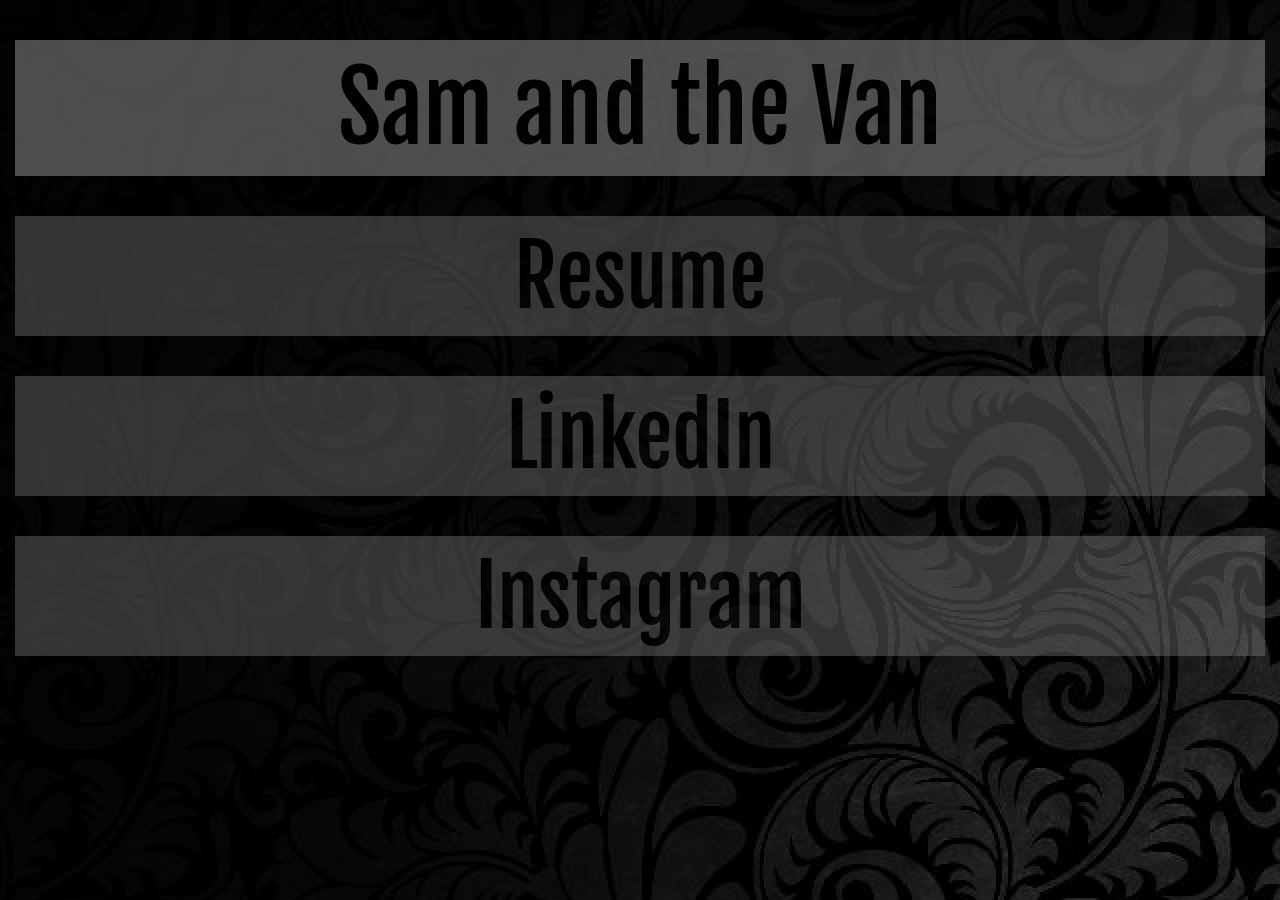
<file: index.html>
<!DOCTYPE>
<html>
  <head>
    <title>Sam Smith</title>
    <meta name="viewport" content="width=device-width, initial-scale=1">
    <link href="https://fonts.googleapis.com/css?family=Fjalla+One" rel="stylesheet">
    <link rel="stylesheet" type="text/css" href="styles/box.css">
    <link rel="stylesheet" type="text/css" href="styles/sociallinks.css">
    <!-- Latest compiled and minified CSS -->
    <link rel="stylesheet" href="https://maxcdn.bootstrapcdn.com/bootstrap/3.3.7/css/bootstrap.min.css">
    <!-- jQuery library -->
    <script src="https://ajax.googleapis.com/ajax/libs/jquery/3.2.1/jquery.min.js"></script>
    <!-- Latest compiled JavaScript -->
    <script src="https://maxcdn.bootstrapcdn.com/bootstrap/3.3.7/js/bootstrap.min.js"></script>
  </head>
  <body>
    <div class="container-fluid">
      <div class="boxheader">
        <div class="titleheader">
          Sam and the Van
        </div>
      </div>
      <a href="https://smithrunner.wixsite.com/mysite-1">
        <div class="box">
          <div class="title">
            Resume
          </div>
        </div>
      </a>
      <a href="https://www.linkedin.com/in/sam-smith-aa392492/">
        <div class="box">
          <div class="title">
            LinkedIn
          </div>
        </div>
      </a>
      <a href="https://www.instagram.com/sam.and.the.van/">
        <div class="box">
          <div class="title">
            Instagram
          </div>
        </div>
      </a>
    </div>
  </body>
</html>
</file>
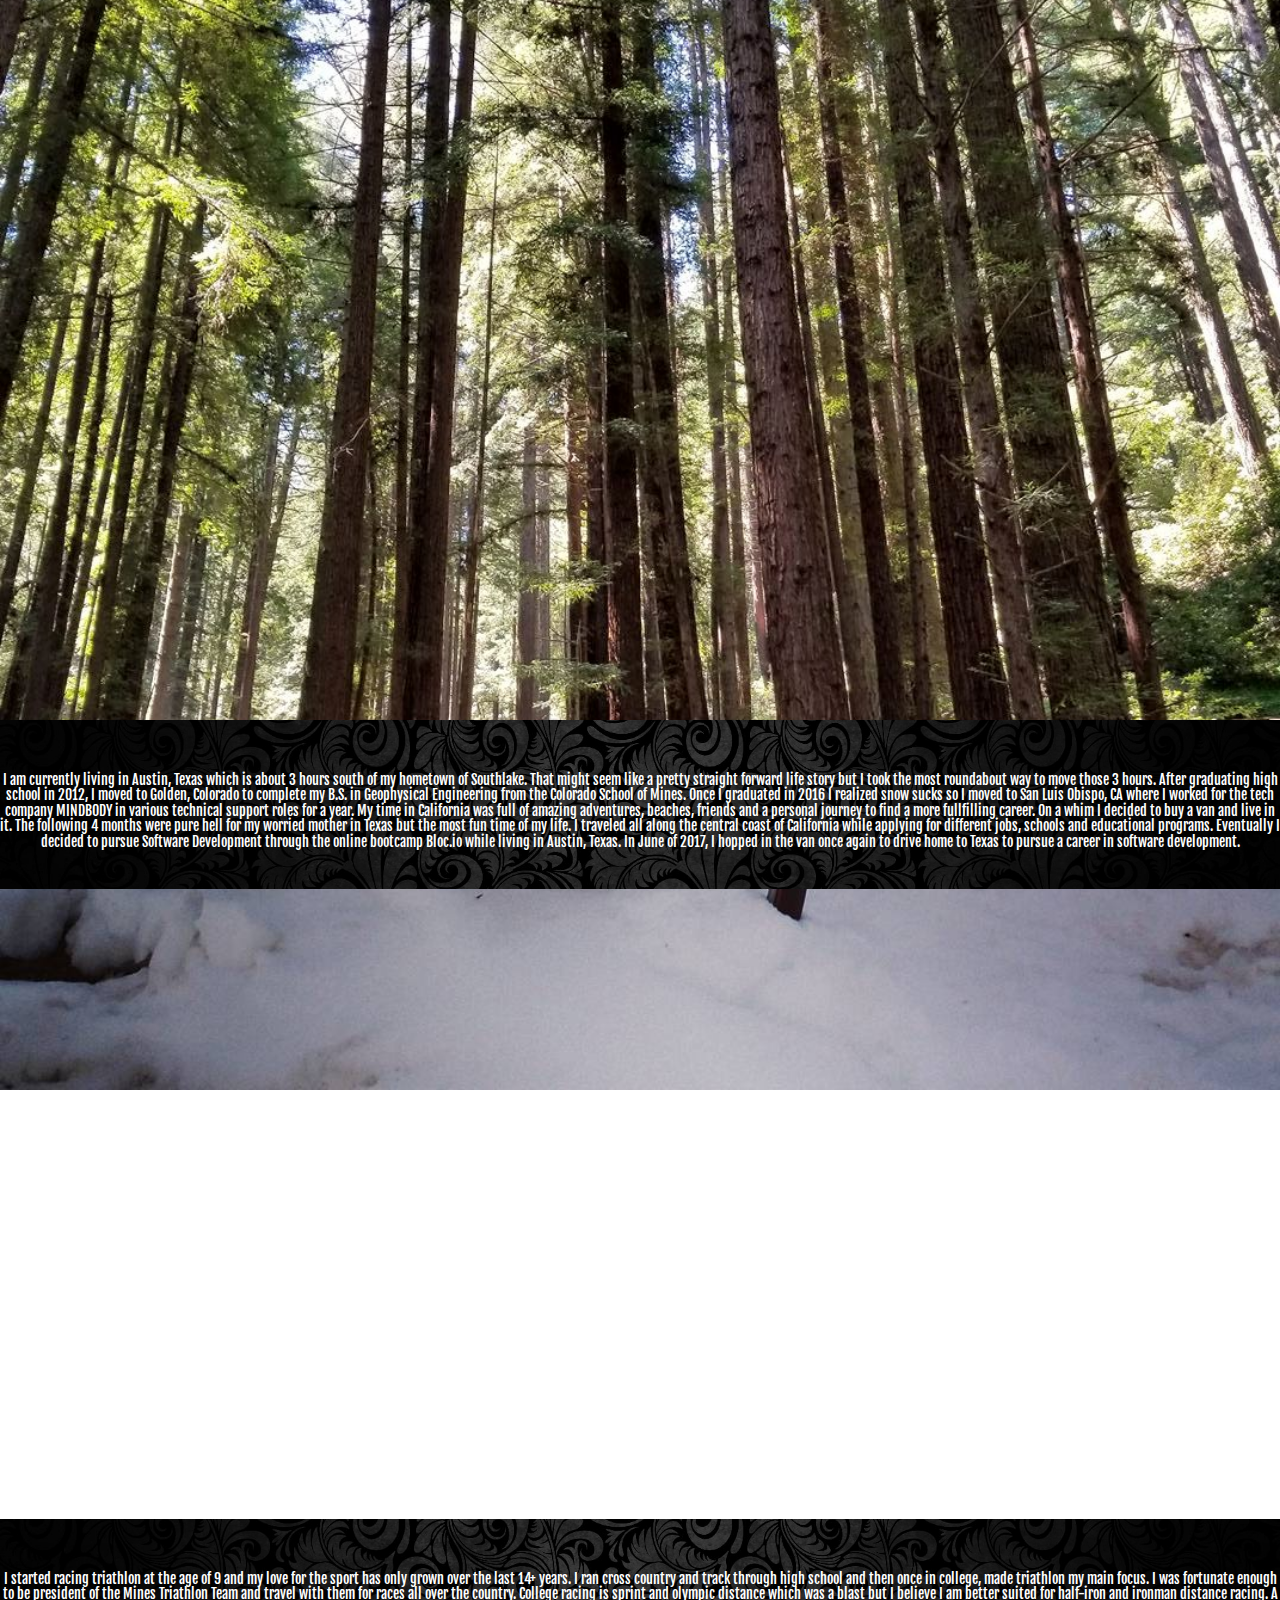
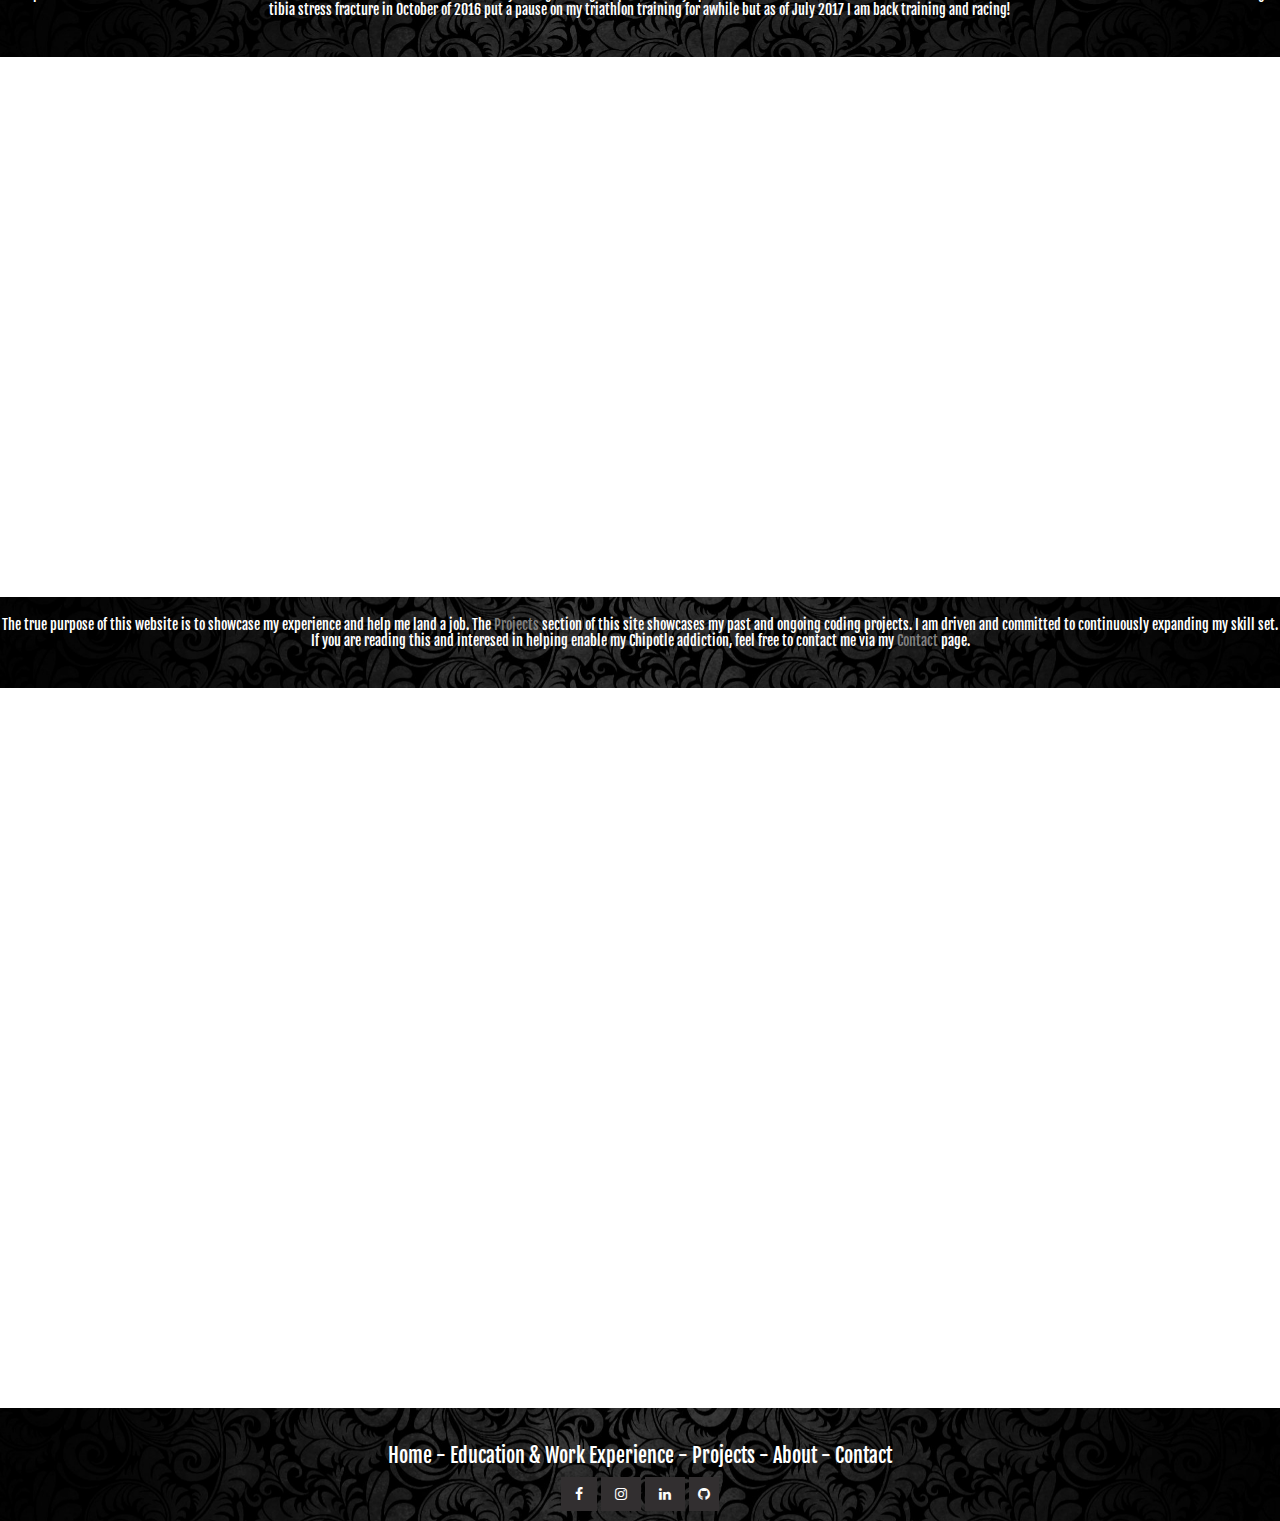
<file: about.html>
<!DOCTYPE>
<html>
  <head>
    <title>Sam Smith</title>
    <meta name="viewport" content="width=device-width, initial-scale=1">
    <link href="https://fonts.googleapis.com/css?family=Fjalla+One" rel="stylesheet">
    <link rel="stylesheet" type="text/css" href="styles/about.css">
    <link rel="stylesheet" type="text/css" href="styles/sociallinks.css">
    <!-- Latest compiled and minified CSS -->
    <link rel="stylesheet" href="https://maxcdn.bootstrapcdn.com/bootstrap/3.3.7/css/bootstrap.min.css">
    <!-- jQuery library -->
    <script src="https://ajax.googleapis.com/ajax/libs/jquery/3.2.1/jquery.min.js"></script>
    <!-- Latest compiled JavaScript -->
    <script src="https://maxcdn.bootstrapcdn.com/bootstrap/3.3.7/js/bootstrap.min.js"></script>
    <script src="../scripts/blocmetrics.js"></script>
    <script>blocmetrics.report('About Page Loaded')</script>
  </head>
  <body>
    <div class="parallax"></div>
    <div class="textbox">
      <div class="education">
        <h1>I am currently living in Austin, Texas which is about 3 hours south of my hometown of Southlake. That might seem like a pretty
            straight forward life story but I took the most roundabout way to move those 3 hours. After graduating high school in 2012,
            I moved to Golden, Colorado to complete my B.S. in Geophysical Engineering from the Colorado School of Mines. Once I graduated in 2016 I realized
            snow sucks so I moved to San Luis Obispo, CA where I worked for the tech company MINDBODY in various technical support roles for a year.
            My time in California was full of amazing adventures, beaches, friends and a personal journey to find a more fullfilling career.
            On a whim I decided to buy a van and live in it. The following 4 months were pure hell for my worried mother in Texas but the most fun time of my life.
            I traveled all along the central coast of California while applying for different jobs, schools and educational programs.
            Eventually I decided to pursue Software Development through the online bootcamp Bloc.io while living in Austin, Texas.
            In June of 2017, I hopped in the van once again to drive home to Texas to pursue a career in software development.
        </h1>
      </div>
    </div>
    <div class="parallax2"></div>
    <div class="textbox">
      <div class="education">
        <h1>I started racing triathlon at the age of 9 and my love for the sport has only grown over the last 14+ years. I ran cross country and track
            through high school and then once in college, made triathlon my main focus. I was fortunate enough to be president of the Mines Triathlon Team and
            travel with them for races all over the country. College racing is sprint and olympic distance which was a blast but I believe I am better suited for
            half-iron and ironman distance racing. A tibia stress fracture in October of 2016 put a pause on my triathlon training for awhile but as of July 2017 I am back <tbody>
            training and racing!
        </h1>
      </div>
    </div>
    <div class="parallax3"></div>
    <div class="textbox">
      <div class="experience">
        <h1>The true purpose of this website is to showcase my experience and help me land a job. The <a href="projects.html">Projects</a> section of this site showcases
            my past and ongoing coding projects. I am driven and committed to continuously expanding my skill set. If you are reading this and interesed in helping enable
            my Chipotle addiction, feel free to contact me via my <a href="contact.html">Contact</a> page.
        </h1>
      </div>
    </div>
    <div class="parallax"></div>
    <div class="container-fluid footer">
      <div class="row">
        <div class="col-sm-12">
          <h1><a href="index.html">Home</a> - <a href="education.html">Education & Work Experience</a> - <a href="projects.html">Projects</a> - <a href="about.html">About</a> - <a href="contact.html">Contact</a></h1>
        </div>
      </div>
      <div class="row">
        <div class="col-sm-12 social-icons">
          <ul class="social-icons text-center">
            <li><a href="https://www.facebook.com/smithrunner" class="social-icon"> <i class="fa fa-facebook"></i></a></li>
            <li><a href="https://www.instagram.com/sam.and.the.van/" class="social-icon"> <i class="fa fa-instagram"></i></a></li>
            <li><a href="https://www.linkedin.com/in/sam-smith-aa392492" class="social-icon"> <i class="fa fa-linkedin"></i></a></li>
            <li><a href="https://github.com/smithrunner" class="social-icon"> <i class="fa fa-github"></i></a></li>
          </ul>
        </div>
      </div>
    </div>
  </body>
</html>
</file>
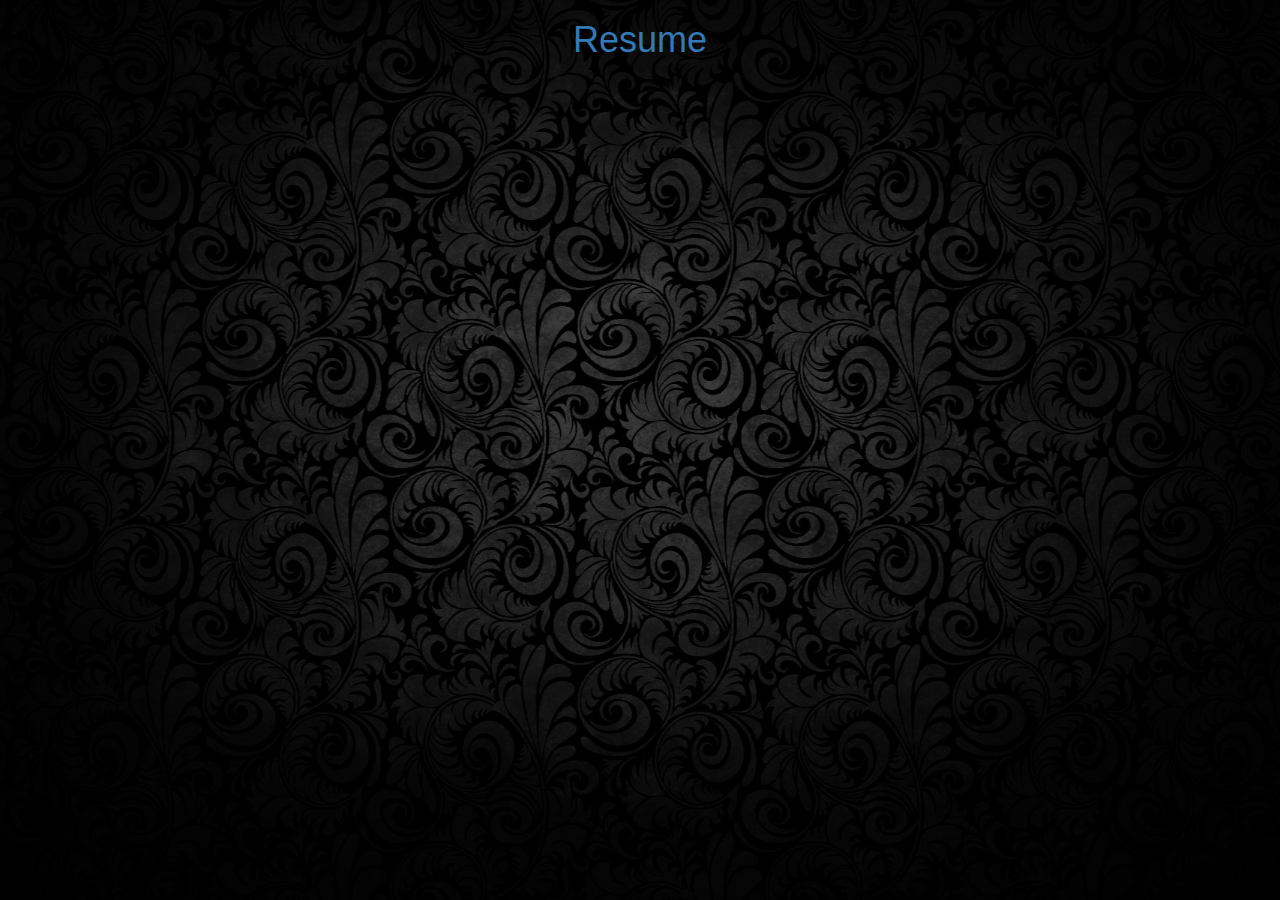
<file: contact.html>
<!DOCTYPE>
<html>
  <head>
    <title>Sam Smith</title>
    <meta name="viewport" content="width=device-width, initial-scale=1">
    <link href="https://fonts.googleapis.com/css?family=Fjalla+One" rel="stylesheet">
    <link rel="stylesheet" type="text/css" href="styles/contact.css">
    <link rel="stylesheet" type="text/css" href="styles/sociallinks.css">
    <!-- Latest compiled and minified CSS -->
    <link rel="stylesheet" href="https://maxcdn.bootstrapcdn.com/bootstrap/3.3.7/css/bootstrap.min.css">
    <!-- jQuery library -->
    <script src="https://ajax.googleapis.com/ajax/libs/jquery/3.2.1/jquery.min.js"></script>
    <!-- Latest compiled JavaScript -->
    <script src="https://maxcdn.bootstrapcdn.com/bootstrap/3.3.7/js/bootstrap.min.js"></script>
  </head>
  <body>
    <div class="row">
      <div class="col-md-4"></div>
      <div class="col-md-4 bg">
        <div class="intro text"><h1><a href="https://smithrunner.wixsite.com/mysite-1">Resume</a></h1></div>
      </div>
      <div class="col-md-4"></div>
    </div>
  </body>
</html>
</file>
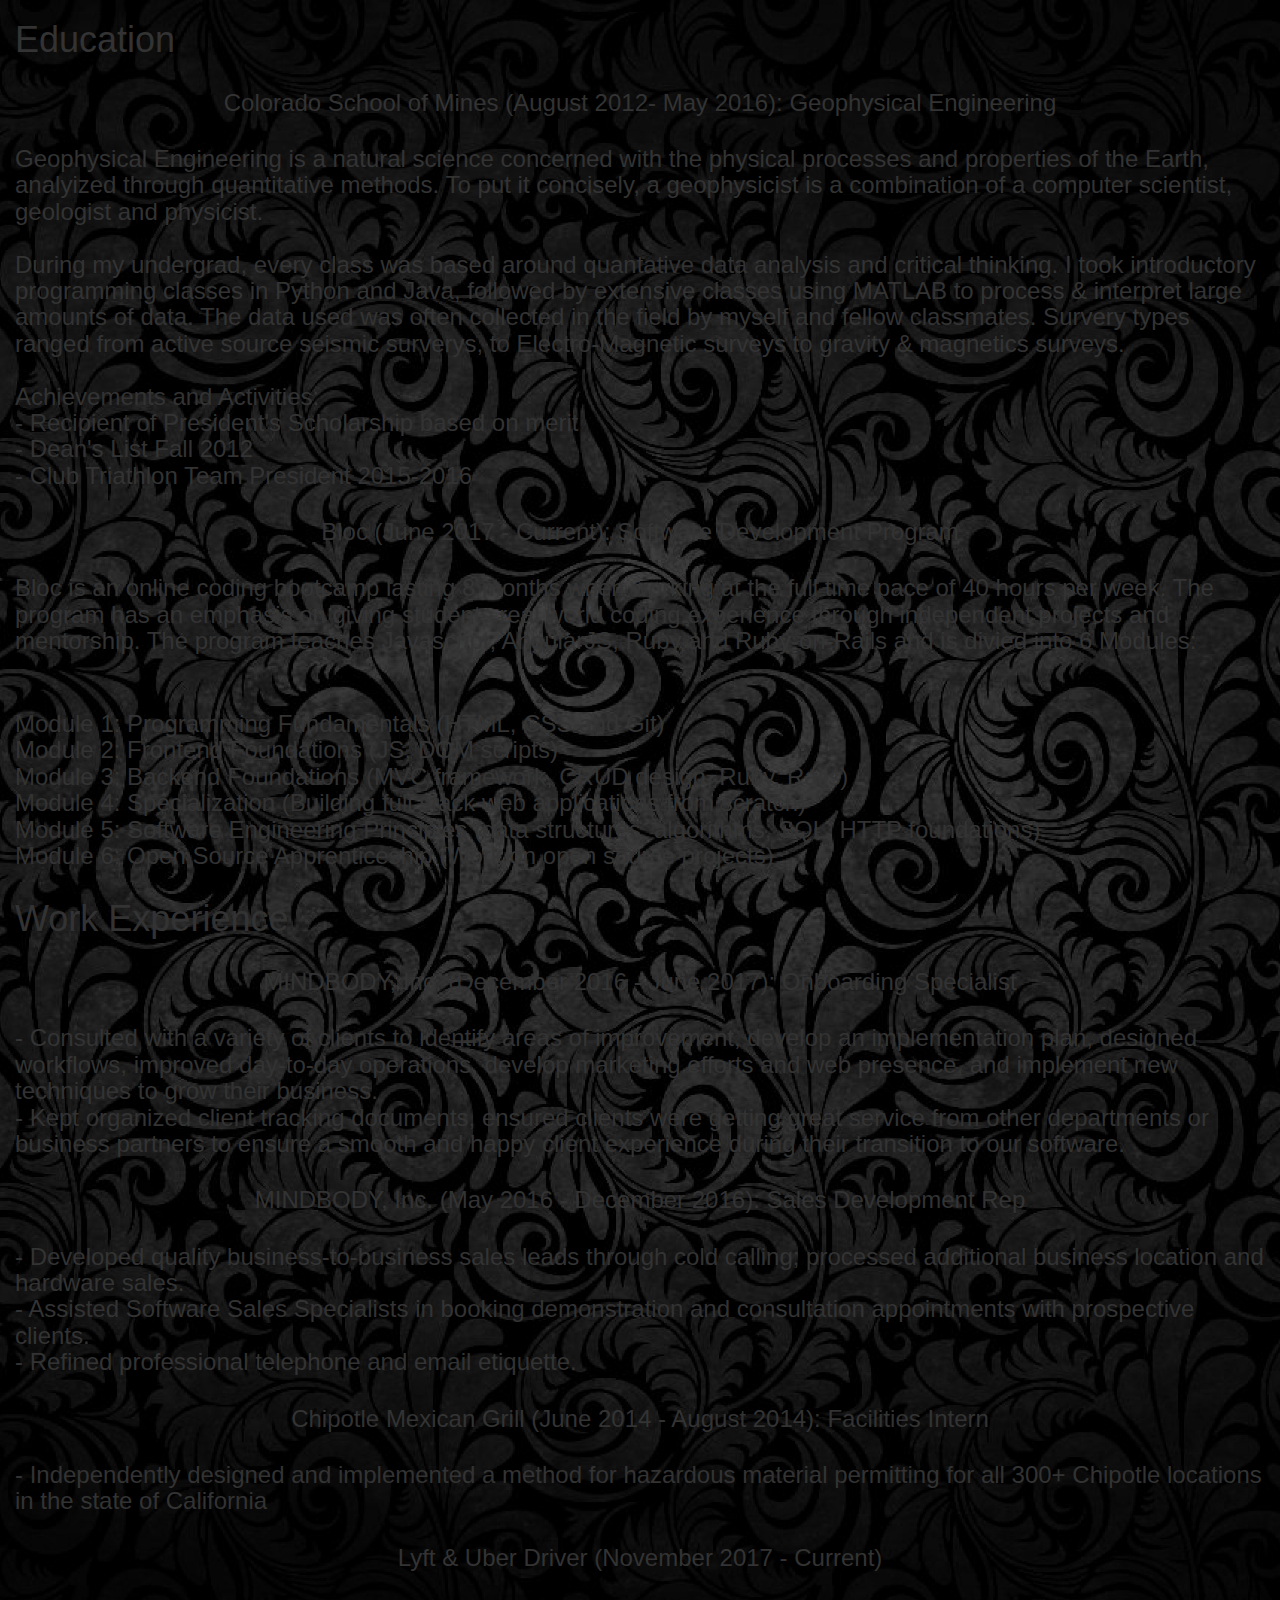
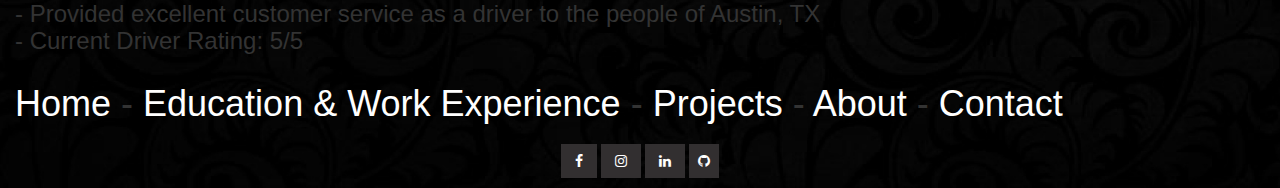
<file: education.html>
<!DOCTYPE>
<html>
  <head>
    <title>Sam Smith</title>
    <meta name="viewport" content="width=device-width, initial-scale=1">
    <link href="https://fonts.googleapis.com/css?family=Fjalla+One" rel="stylesheet">
    <link rel="stylesheet" type="text/css" href="styles/contact.css">
    <link rel="stylesheet" type="text/css" href="styles/sociallinks.css">
    <!-- Latest compiled and minified CSS -->
    <link rel="stylesheet" href="https://maxcdn.bootstrapcdn.com/bootstrap/3.3.7/css/bootstrap.min.css">
    <!-- jQuery library -->
    <script src="https://ajax.googleapis.com/ajax/libs/jquery/3.2.1/jquery.min.js"></script>
    <!-- Latest compiled JavaScript -->
    <script src="https://maxcdn.bootstrapcdn.com/bootstrap/3.3.7/js/bootstrap.min.js"></script>
    <script>blocmetrics.report('Education Page Loaded')</script>
  </head>
  <body>
    <div class="container-fluid experience">
      <div class="row">
        <div class="col-md-12">
          <h1>Education</h1>
        </div>
      </div>
    </div>

    <div class="container-fluid experience">
      <div class="row">
        <div class="col-md-12">
          <h3 class="text-center">Colorado School of Mines (August 2012- May 2016): Geophysical Engineering</h3>
        </div>
      </div>
      <div class="row">
        <div class="col-sm-12">
          <h3>Geophysical Engineering is a natural science concerned with
              the physical processes and properties of the Earth, analyized through
              quantitative methods. To put it concisely, a geophysicist is a combination of a computer
              scientist, geologist and physicist. <br/><br/>
              During my undergrad, every class was based around quantative data analysis and critical thinking.
              I took introductory programming classes in Python and Java, followed by extensive classes using MATLAB
              to process & interpret large amounts of data. The data used was often collected in the field by myself and fellow classmates. Survery types
              ranged from active source seismic surverys, to Electro-Magnetic surveys to gravity & magnetics
              surveys.<br/><br/>
              Achievements and Activities:<br/>
              - Recipient of President's Scholarship based on merit<br/>
              - Dean's List Fall 2012<br/>
              - Club Triathlon Team President 2015-2016
          </h3>
        </div>
      </div>
    </div>

    <div class="container-fluid experience">
      <div class="row">
        <div class="col-md-12">
          <h3 class="text-center">Bloc (June 2017 - Current): Software Development Program</h3>
        </div>
      </div>
      <div class="row">
        <div class="col-md-12">
          <h3>Bloc is an online coding bootcamp lasting 8 months when working at the full time pace of 40 hours per week.
              The program has an emphasis on giving students real world coding experience through independent
              projects and mentorship. The program teaches Javascript, AngularJS, Ruby and Ruby-on-Rails and is divied
              into 6 Modules:<br/><br/>
          </h3>
        </div>
      </div>
      <div class="row">
        <div class="col-sm-12">
          <h3>Module 1: Programming Fundamentals (HTML, CSS and Git)<br/>
              Module 2: Frontend Foundations (JS, DOM scripts)<br/>
              Module 3: Backend Foundations (MVC framework, CRUD design, Ruby, Rails)<br/>
              Module 4: Specialization (Building full stack web applications from scratch)<br/>
              Module 5: Software Engineering Principles (data structures, algorithms, SQL, HTTP foundations)<br/>
              Module 6: Open Source Apprenticeship (Work on open source projects)<br/></h3>
          </h3>
        </div>
      </div>
    </div>

    <div class="container-fluid experience">
      <div class="row">
        <div class="col-md-12">
          <h1>Work Experience</h1>
        </div>
      </div>
    </div>

    <div class="container-fluid experience">
      <div class="row">
        <div class="col-md-12">
          <h3 class="text-center">MINDBODY, Inc. (December 2016 - June 2017): Onboarding Specialist</h3>
        </div>
      </div>
      <div class="row">
        <div class="col-md-12">
          <h3>- Consulted with a variety of clients to identify areas of improvement,
              develop an implementation plan, designed workflows, improved day-to-day operations,
              develop marketing efforts and web presence, and implement new techniques to grow their
              business.<br/>
              - Kept organized client tracking documents, ensured clients were getting great service from
              other departments or business partners to ensure a smooth and happy client experience during
              their transition to our software.
          </h3>
        </div>
      </div>
    </div>

    <div class="container-fluid experience">
      <div class="row">
        <div class="col-md-12">
          <h3 class="text-center">MINDBODY, Inc. (May 2016 - December 2016): Sales Development Rep</h3>
        </div>
      </div>
      <div class="row">
        <div class="col-md-12">
          <h3>- Developed quality business-to-business sales leads through cold
              calling; processed additional business location and hardware sales.<br/>
              - Assisted Software Sales Specialists in booking demonstration and
              consultation appointments with prospective clients.<br/>
              - Refined professional telephone and email etiquette.</h3>
        </div>
      </div>
    </div>

    <div class="container-fluid experience">
      <div class="row">
        <div class="col-md-12">
          <h3 class="text-center">Chipotle Mexican Grill (June 2014 - August 2014): Facilities Intern</h3>
        </div>
      </div>
      <div class="row">
        <div class="col-md-12">
          <h3>- Independently designed and implemented a method for hazardous material
              permitting for all 300+ Chipotle locations in the state of California</h3>
        </div>
      </div>
    </div>

    <div class="container-fluid experience">
      <div class="row">
        <div class="col-md-12">
          <h3 class="text-center">Lyft & Uber Driver (November 2017 - Current)</h3>
        </div>
      </div>
      <div class="row">
        <div class="col-md-12">
          <h3>- Provided excellent customer service as a driver to the people of Austin, TX<br/>
              - Current Driver Rating: 5/5</h3>
        </div>
      </div>
    </div>

    <div class="container-fluid footer">
      <div class="row">
        <div class="col-sm-12">
          <h1><a href="index.html">Home</a> - <a href="education.html">Education & Work Experience</a> - <a href="projects.html">Projects</a> - <a href="about.html">About</a> - <a href="contact.html">Contact</a></h1>
        </div>
      </div>
      <div class="row">
        <div class="col-sm-12 social-icons">
          <ul class="social-icons text-center">
            <li><a href="https://www.facebook.com/smithrunner" class="social-icon"> <i class="fa fa-facebook"></i></a></li>
            <li><a href="https://www.instagram.com/sam.and.the.van/" class="social-icon"> <i class="fa fa-instagram"></i></a></li>
            <li><a href="https://www.linkedin.com/in/sam-smith-aa392492" class="social-icon"> <i class="fa fa-linkedin"></i></a></li>
            <li><a href="https://github.com/smithrunner" class="social-icon"> <i class="fa fa-github"></i></a></li>
          </ul>
        </div>
      </div>
    </div>
</body>
</html>
</file>
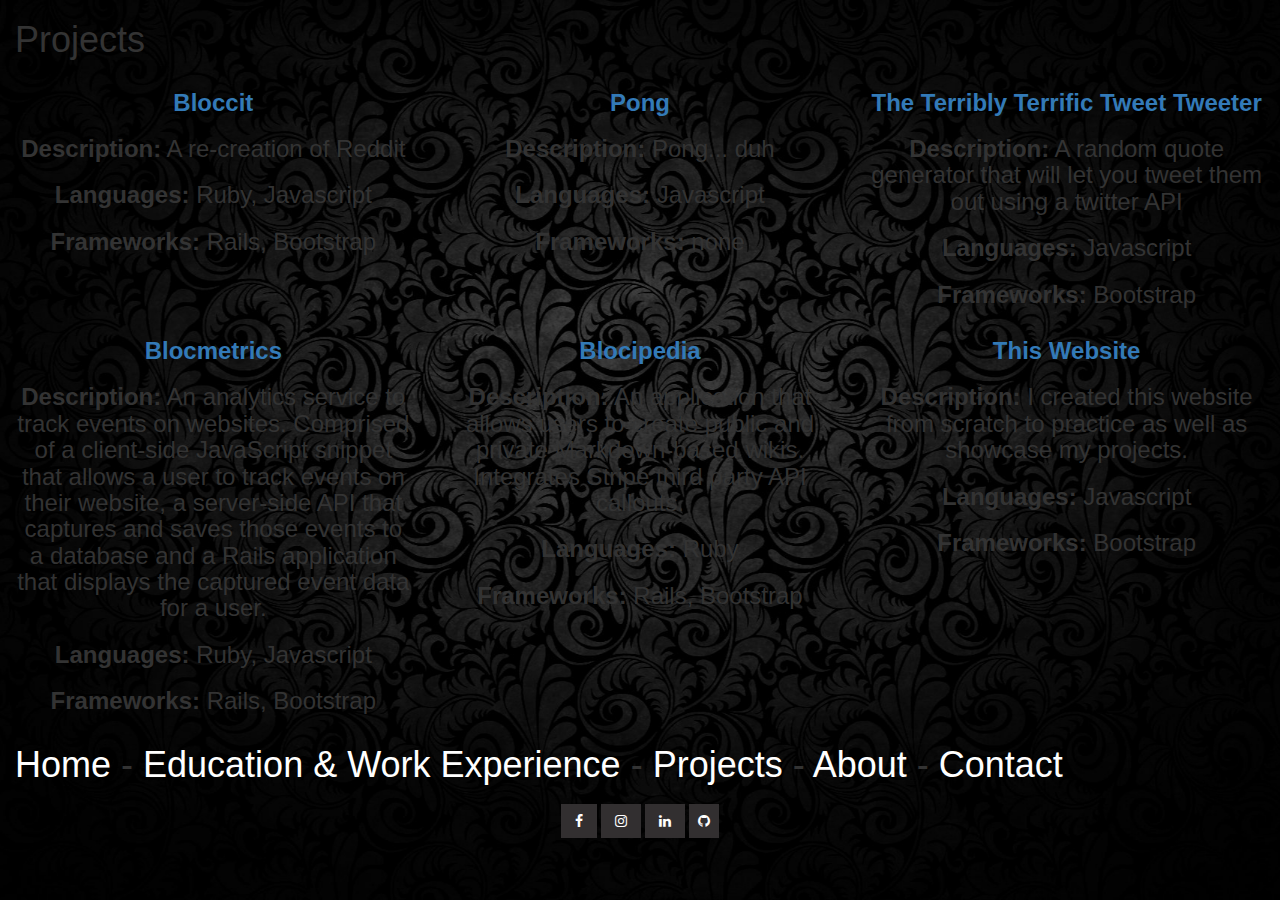
<file: projects.html>
<!DOCTYPE>
<html>
  <head>
    <title>Sam Smith</title>
    <meta name="viewport" content="width=device-width, initial-scale=1">
    <link href="https://fonts.googleapis.com/css?family=Fjalla+One" rel="stylesheet">
    <link rel="stylesheet" type="text/css" href="styles/contact.css">
    <link rel="stylesheet" type="text/css" href="styles/sociallinks.css">
    <!-- Latest compiled and minified CSS -->
    <link rel="stylesheet" href="https://maxcdn.bootstrapcdn.com/bootstrap/3.3.7/css/bootstrap.min.css">
    <!-- jQuery library -->
    <script src="https://ajax.googleapis.com/ajax/libs/jquery/3.2.1/jquery.min.js"></script>
    <!-- Latest compiled JavaScript -->
    <script src="https://maxcdn.bootstrapcdn.com/bootstrap/3.3.7/js/bootstrap.min.js"></script>
    <script>blocmetrics.report('Projects Page Loaded')</script>
  </head>
  <body>
    <div class="container-fluid experience">
      <div class="row">
        <div class="col-md-12">
          <h1>Projects</h1>
        </div>
      </div>
    </div>

    <div class="container-fluid experience">
      <div class="row">
        <div class="col-md-4 text-center">
          <a href="projects/bloccit.html"><h3><b>Bloccit</b></h3></a>
          <h3><b>Description:</b> A re-creation of Reddit</h3>
          <h3><b>Languages:</b> Ruby, Javascript</h3>
          <h3><b>Frameworks:</b> Rails, Bootstrap</h3>
        </div>
        <div class="col-md-4 text-center">
          <a href="projects/pong.html"><h3><b>Pong</b></h3></a>
          <h3><b>Description:</b> Pong... duh</h3>
          <h3><b>Languages:</b> Javascript</h3>
          <h3><b>Frameworks:</b> none</h3>
        </div>
        <div class="col-md-4 text-center">
          <a href="https://codepen.io/smithrunner/full/pdjNgr"><h3><b>The Terribly Terrific Tweet Tweeter</b></h3></a>
          <h3><b>Description:</b> A random quote generator that will let you tweet them out using a twitter API</h3>
          <h3><b>Languages:</b> Javascript</h3>
          <h3><b>Frameworks:</b> Bootstrap</h3>
        </div>
      </div>
      <div class="row">
        <div class="col-md-4 text-center">
          <a href="https://github.com/smithrunner/blocmetrics"><h3><b>Blocmetrics</b></h3></a>
          <h3><b>Description:</b> An analytics service to track events on websites. Comprised of a client-side JavaScript snippet that allows a user to track events on their website,
          a server-side API that captures and saves those events to a database and a Rails application that displays the captured event data for a user.</h3>
          <h3><b>Languages:</b> Ruby, Javascript</h3>
          <h3><b>Frameworks:</b> Rails, Bootstrap</h3>
        </div>
        <div class="col-md-4 text-center">
          <a href="https://github.com/smithrunner/blocipedia"><h3><b>Blocipedia</b></h3></a>
          <h3><b>Description:</b> An application that allows users to create public and private Markdown-based wikis. Integrates Stripe third party API callouts.</h3>
          <h3><b>Languages:</b> Ruby</h3>
          <h3><b>Frameworks:</b> Rails, Bootstrap</h3>
        </div>
        <div class="col-md-4 text-center">
          <a href="#"><h3><b>This Website</b></h3></a>
          <h3><b>Description:</b> I created this website from scratch to practice as well as showcase my projects.</h3>
          <h3><b>Languages:</b> Javascript</h3>
          <h3><b>Frameworks:</b> Bootstrap</h3>
        </div>
      </div>
      <!--
      <div class="row">
        <div class="col-md-4 text-center">
          <a href="#"><h3><b>Title</b></h3></a>
          <h3><b>Description:</b> </h3>
          <h3><b>Languages:</b> </h3>
          <h3><b>Frameworks:</b> </h3>
        </div>
      </div>
    -->
    </div>




    <div class="container-fluid footer">
      <div class="row">
        <div class="col-sm-12">
          <h1><a href="index.html">Home</a> - <a href="education.html">Education & Work Experience</a> - <a href="projects.html">Projects</a> - <a href="about.html">About</a> - <a href="contact.html">Contact</a></h1>
        </div>
      </div>
      <div class="row">
        <div class="col-sm-12 social-icons">
          <ul class="social-icons text-center">
            <li><a href="https://www.facebook.com/smithrunner" class="social-icon"> <i class="fa fa-facebook"></i></a></li>
            <li><a href="https://www.instagram.com/sam.and.the.van/" class="social-icon"> <i class="fa fa-instagram"></i></a></li>
            <li><a href="https://www.linkedin.com/in/sam-smith-aa392492" class="social-icon"> <i class="fa fa-linkedin"></i></a></li>
            <li><a href="https://github.com/smithrunner" class="social-icon"> <i class="fa fa-github"></i></a></li>
          </ul>
        </div>
      </div>
    </div>
  </body>
</html>
</file>
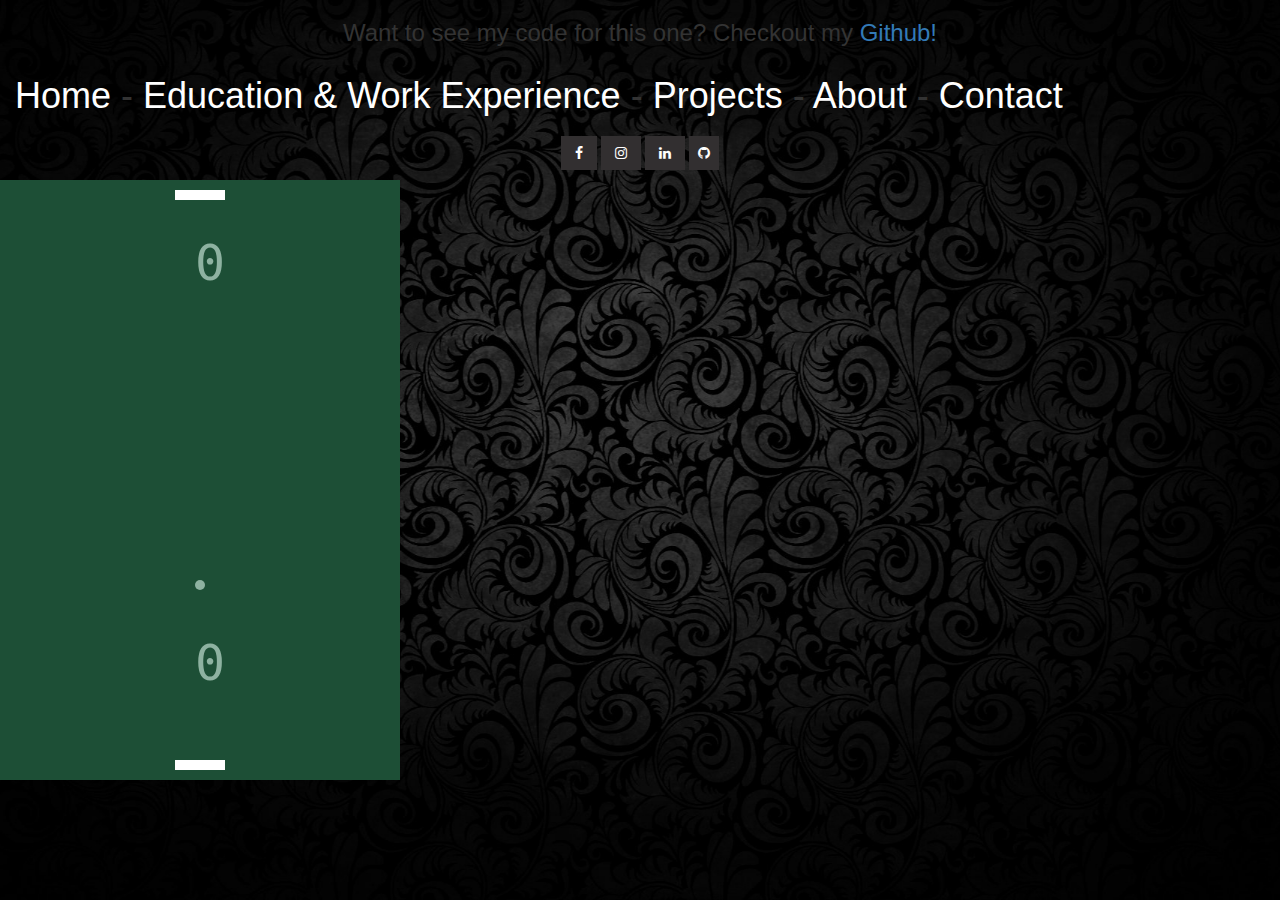
<file: projects/pong.html>
<!DOCTYPE>
<html>
  <head>
    <title>Sam Smith</title>
    <meta name="viewport" content="width=device-width, initial-scale=1">
    <link href="https://fonts.googleapis.com/css?family=Fjalla+One" rel="stylesheet">
    <link rel="stylesheet" type="text/css" href="../styles/contact.css">
    <link rel="stylesheet" type="text/css" href="../styles/sociallinks.css">
    <!-- Latest compiled and minified CSS -->
    <link rel="stylesheet" href="https://maxcdn.bootstrapcdn.com/bootstrap/3.3.7/css/bootstrap.min.css">
    <!-- jQuery library -->
    <script src="https://ajax.googleapis.com/ajax/libs/jquery/3.2.1/jquery.min.js"></script>
    <!-- Latest compiled JavaScript -->
    <script src="https://maxcdn.bootstrapcdn.com/bootstrap/3.3.7/js/bootstrap.min.js"></script>
    <script src="../scripts/pong.js"></script>
  </head>
  <body>
    <div class="container-fluid">
      <div class="row">
        <div class="col-md-12 experience text-center">
          <h3>Want to see my code for this one? Checkout my <a href="https://github.com/smithrunner/Pong">Github!</a></h3>
        </div>
      </div>
    </div>
    <div class="container-fluid footer">
      <div class="row">
        <div class="col-sm-12">
          <h1><a href="index.html">Home</a> - <a href="education.html">Education & Work Experience</a> - <a href="projects.html">Projects</a> - <a href="about.html">About</a> - <a href="contact.html">Contact</a></h1>
        </div>
      </div>
      <div class="row">
        <div class="col-sm-12 social-icons">
          <ul class="social-icons text-center">
            <li><a href="https://www.facebook.com/smithrunner" class="social-icon"> <i class="fa fa-facebook"></i></a></li>
            <li><a href="https://www.instagram.com/sam.and.the.van/" class="social-icon"> <i class="fa fa-instagram"></i></a></li>
            <li><a href="https://www.linkedin.com/in/sam-smith-aa392492" class="social-icon"> <i class="fa fa-linkedin"></i></a></li>
            <li><a href="https://github.com/smithrunner" class="social-icon"> <i class="fa fa-github"></i></a></li>
          </ul>
        </div>
      </div>
    </div>
  </body>
</html>
</file>
<file: styles/box.css>
body, html {
  height: 100%;
  margin: 0;
  background-image: url('../assets/images/backgroundcoffee.jpg');
}

.container {
  width: 100%;
  height: 100%;
  padding-left: 0%;
  padding-top: 0px;
}

.box {
  display: block;
  background-color: white;
  width: 100%;
  margin-top: 40px;
  margin-bottom: 40px;
  opacity: 0.4;
}

.title {
  background-color: grey;
  width: 100%;
  font-family: 'Fjalla One', sans-serif;
  text-align: center;
  font-size: 600%;
  color: black;
  text-decoration: none;
}

.boxheader {
  display: block;
  background-color: white;
  width: 100%;
  margin-top: 40px;
  margin-bottom: 40px;
  opacity: 0.6;
}

.titleheader {
  background-color: grey;
  width: 100%;
  font-family: 'Fjalla One', sans-serif;
  text-align: center;
  font-size: 680%;
  color: black;
  text-decoration: none;
}

a {
  text-decoration: none;
}

.box:hover {
  opacity: 0.6;
}

@media (max-width: 1084px) {
  .titleheader {
    font-size: 425%;
  }
  
  .title {
    font-size: 400%;
  }
}
</file>
<file: styles/about.css>
body, html {
  height: 100%;
  margin: 0;
}

.parallax {
    background-image: url('../assets/images/talltree.jpg');
    height: 80%;
    background-attachment: fixed;
    background-position: center;
    background-repeat: no-repeat;
    background-size: cover;
}


.parallax2 {
    background-image: url('../assets/images/snowbike.jpg');
    height: 70%;
    background-attachment: fixed;
    background-position: center;
    background-repeat: no-repeat;
    background-size: cover;
}

.parallax3 {
    background-image: url('../assets/images/oceanview.jpg');
    height: 60%;
    background-attachment: fixed;
    background-position: center;
    background-repeat: no-repeat;
    background-size: cover;
}

.textbox {
    height: contain;
    width: fill;
    background-image: url('../assets/images/backgroundcoffee.jpg');
    background-size:cover;
    background-repeat: no-repeat;
    background-position: center;
    margin: 0;
    padding-top: 2rem;
    padding-bottom: 3rem;
}


.experience h1,
.education h1 {
    color: white;
    margin-top: 0;
    text-align: center;
    font-size: 1.4rem;
    font-family: 'Fjalla One', sans-serif;
}

.education h1 {
    padding-top: 2.5%;
}


.bornhere h1 {
    color: white;
    margin: 0;
}

.footer {

    width: 100%;
    margin: 0;
    background-image: url('../assets/images/backgroundcoffee.jpg');
    background-size:cover;
    background-repeat: no-repeat;
    background-position: center;
}

.footer h1 {
    margin: 0;
    color: white;
    text-align: center;
    font-size: 2rem;
    font-family: 'Fjalla One', sans-serif;
    padding-top: 3%;
}

.footer h1 a {
    color: white;
}

.experience h1 a,
.education h1 a {
    color: grey;
}

.experience h1 a:hover,
.education h1 a:hover {
    color: black;
}

.footer h1 a:hover {
    color: grey;
}

@media (max-width: 1050px) {
    .education h1,
    .experience h1,
    .logo h1 {
        font-size: 0.8rem;
    }

    .footer h1 {
        font-size: 1.3rem;
    }

    .education h1 {
        padding-top: 15%;
    }

    .experience h1 {
        padding-top: 1%;
    }

    .parallax,
    .parallax2,
    .parallax3 {
        background-attachment: scroll;
    }

}
</file>
<file: styles/contact.css>
body {
    background-image: url('../assets/images/backgroundcoffee.jpg');
    height: 100%;
    background-position: center;
    background-repeat: no-repeat;
    background-size: cover;
}

.bg {
  text-align: center;
  top: 50%;
}
</file>
<file: styles/sociallinks.css>
@import url(https://fonts.googleapis.com/css?family=Lato);
@import url(https://cdnjs.cloudflare.com/ajax/libs/font-awesome/4.6.3/css/font-awesome.css);

.footer a {
    text-decoration: none;
    color: #fff;
}
p > a:hover{
    color: #d9d9d9;
    text-decoration:  underline;
}
h1,
h2,
h3,
h4,
h5,
h6 {
    margin:  1% 0 1% 0;
}
._12 {
    font-size: 1.2em;
}
._14 {
    font-size: 1.4em;
}
ul {
    padding:0;
    list-style: none;
}
.footer-social-icons {
    width: 100%;
    margin-left: auto;
    margin-right: auto;
    text-align: center;
    display: inline-block;
    vertical-align: middle;

}
.social-icon {
    color: #fff;
}
ul.social-icons {
    margin-top: 10px;
}
.social-icons li {
    vertical-align: top;
    display: inline;
    height: 100px;
}
.social-icons a {
    color: #fff;
    text-decoration: none;
}
.fa-facebook {
    padding:10px 14px;
    -o-transition:.5s;
    -ms-transition:.5s;
    -moz-transition:.5s;
    -webkit-transition:.5s;
    transition: .5s;
    background-color: #322f30;
}
.fa-facebook:hover {
    background-color: #3d5b99;
}

.fa-instagram {
    padding:10px 14px;
    -o-transition:.5s;
    -ms-transition:.5s;
    -moz-transition:.5s;
    -webkit-transition:.5s;
    transition: .5s;
    background-color: #322f30;
}
.fa-instagram:hover {
    background-color: #eb8231;
}

.fa-linkedin {
    padding:10px 14px;
    -o-transition:.5s;
    -ms-transition:.5s;
    -moz-transition:.5s;
    -webkit-transition:.5s;
    transition: .5s;
    background-color: #322f30;
}
.fa-linkedin:hover {
    background-color: #0073a4;
}
.fa-github {
    padding:10px 9px;
    -o-transition:.5s;
    -ms-transition:.5s;
    -moz-transition:.5s;
    -webkit-transition:.5s;
    transition: .5s;
    background-color: #322f30;
}
.fa-github:hover {
    background-color: black;
}
</file>
